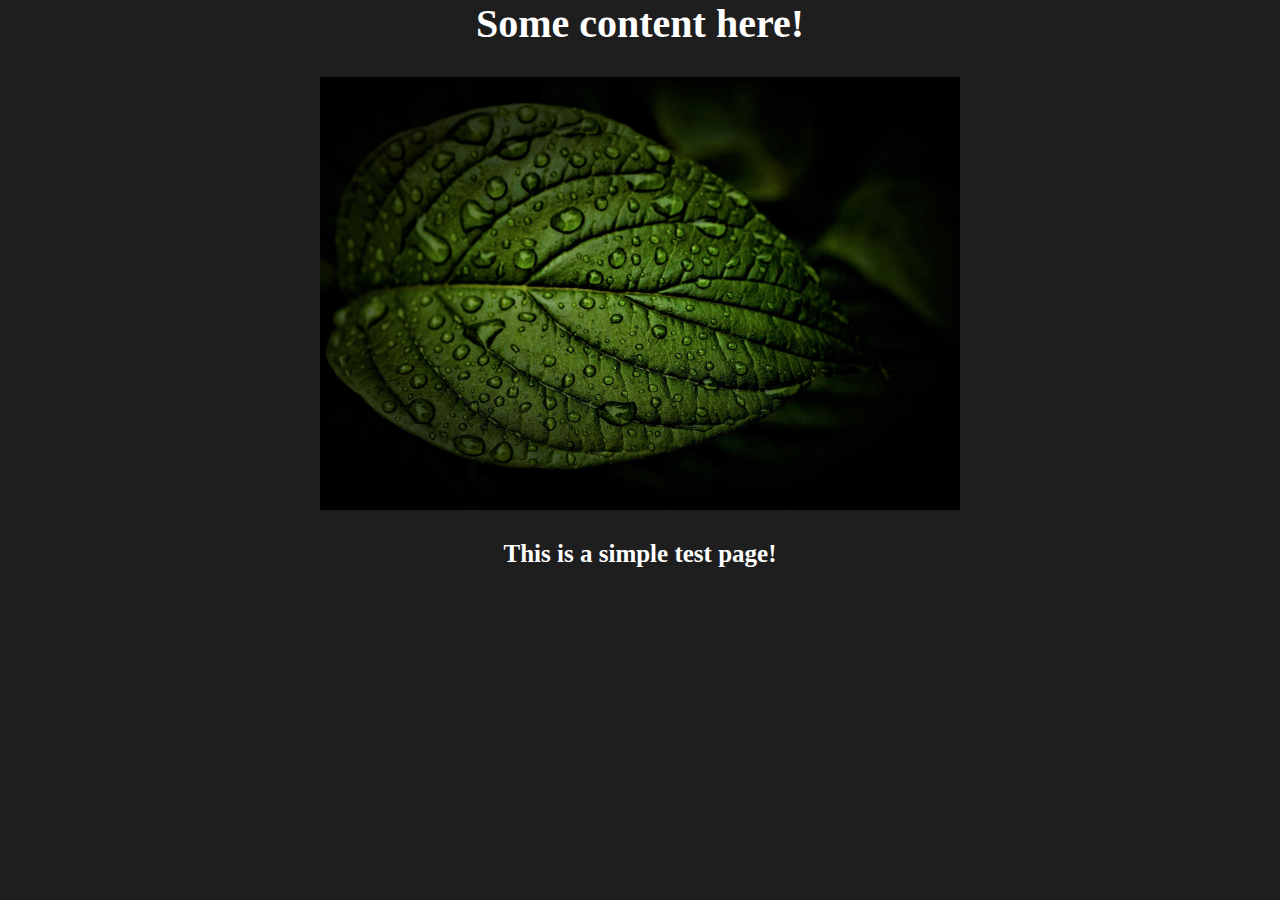
<file: mytestproject/home.html>
<!DOCTYPE html>
<html>
<head>
    <title>First Project Test</title>
    <link rel="stylesheet" type="text/css" href="style.css" >
</head>
<body>
    <div>
        <h1>Some content here!</h1>
    </div>
    <div class="conteiner">
        <img src="./img.jpg" />
    </div>
    <h2>
        This is a simple test page!
    </h2>
</body>
</html>
</file>
<file: mytestproject/style.css>
* {
    margin:0px;
    padding:0px;
    box-sizing:border-box;
}

body {
    background-color:#1e1e1e;
}

h1, h2 {
    color:#FFFFFF;
    text-align:center;
    font-size:40px;
}
h2 {
    font-size:25px;
    margin-top:30px;
}
.conteiner {
    display:flex;
    justify-content:center;
    margin-top:30px;
}
img {
    display:flex;
    justify-content:center;
    width:50%;
    height:50%;
}
</file>
